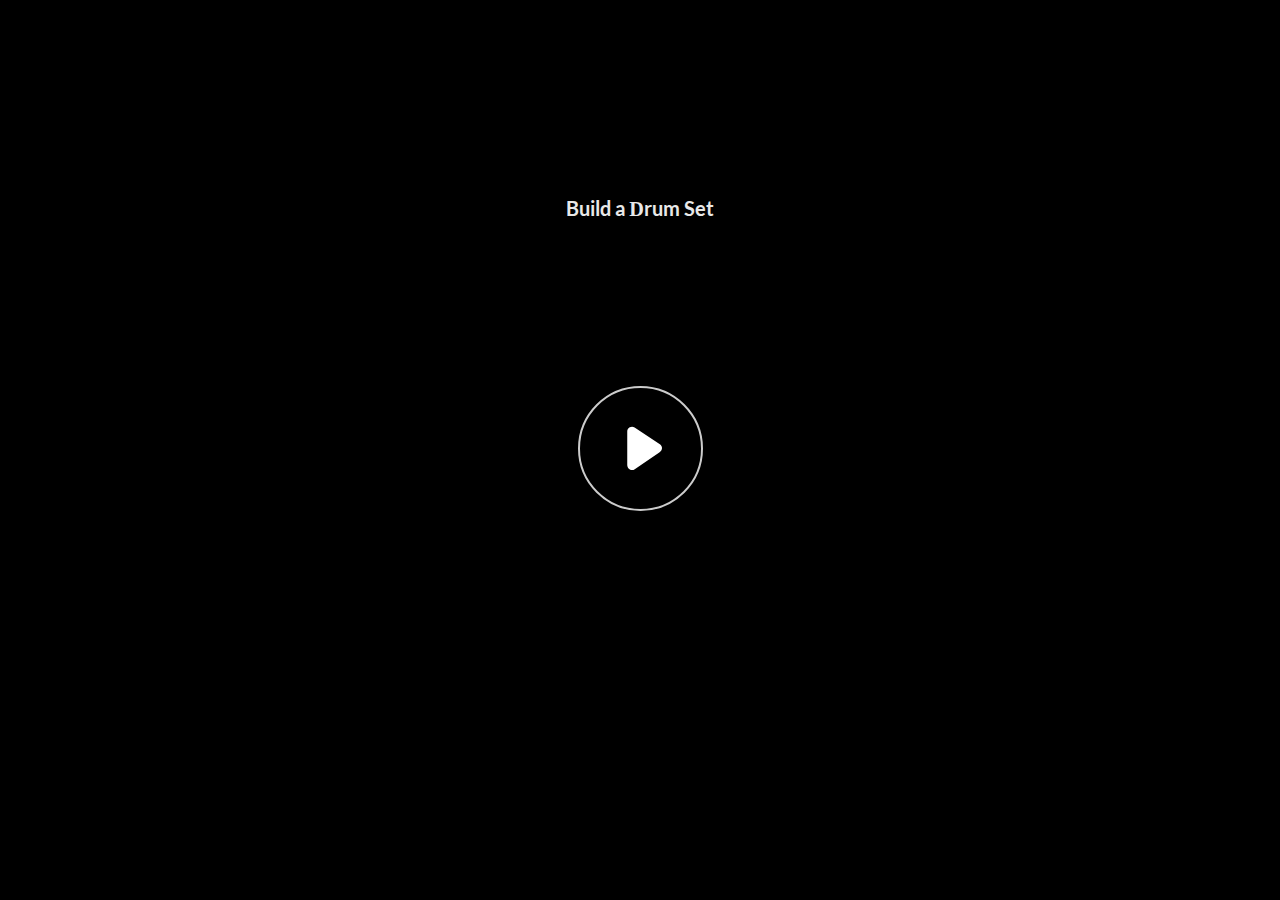
<file: index.html>
﻿<!doctype html>
<html lang="en-US">
<head>
  <meta charset="utf-8">
  <!-- Created using Storyline 360 - http://www.articulate.com  -->
  <!-- version: 3.87.32265.0 -->
  <title>Build a Drum Set</title>
  <meta http-equiv="x-ua-compatible" content="IE=edge"/>
  <meta name="viewport" content="width=device-width,initial-scale=1,user-scalable=no,shrink-to-fit=no,minimal-ui"/>
  <meta name="apple-mobile-web-app-capable" content="yes"/>
  <style>
    html, body { height: 100%; padding: 0; margin: 0 }
    #app { height: 100%; width: 100%; }
  </style>

  <script>
    window.DS = {};
    window.globals = {
      DATA_PATH_BASE: '',
      HAS_FRAME: true,
      HAS_SLIDE: true,

      lmsPresent: false,
      tinCanPresent: false,
      cmi5Present: false,
      aoSupport: false,
      scale: 'noscale',
      captureRc: false,
      browserSize: 'optimal',
      bgColor: '#282828',
      features: 'DropInBase,DropInInteractions,DropInMisc,DropInVectors,DropInVideo,LayerPresentAsDialog,MultipleQuizTracking,UpdatedThemeEditor',
      themeName: 'unified',
      preloaderColor: '#FFFFFF',
      suppressAnalytics: true,
      productChannel: 'stable',
      publishSource: 'storyline',
      aid: 'aid|6db443b6-5acf-4186-876c-8d07f73d11d3',
      cid: '320b5cc0-6612-433e-9361-29ace22f83eb',
      playerVersion: '3.87.32265.0',
      publishTimestamp: '2024-08-27T17:41:10.1522952Z',
      maxIosVideoElements: 10,
      connectionSettings: { message: 'You%20are%20offline.%20Trying%20to%20reconnect...', useDarkTheme: false, mode: 'disabled' },
      hasFeature: function(feature) {
        return this.features.split(',').includes(feature);
      },
      
      parseParams: function(qs) {
        if (window.globals.parsedParams != null) {
          return window.globals.parsedParams;
        }
        qs = (qs || window.location.search.substr(1)).split('+').join(' ');
        var params = {},
            tokens,
            re = /[?&]?([^=]+)=([^&]*)/g;

        while (tokens = re.exec(qs)) {
          params[decodeURIComponent(tokens[1]).trim()] =
            decodeURIComponent(tokens[2]).trim();
        }
        window.globals.parsedParams = params;
        return params;
      }

    };
  </script>
  <script>
    var isIe11 = ('ActiveXObject' in window || window.MSBlobBuilder != null)
      && window.msCrypto != null && !window.ActiveXObject;
    if (isIe11) {
      window.globals.unsupportedBrowser = true;
      document.write(atob('[base64]'));
    }
  </script>

  <script>
    if (window.globals.hasFeature('MultiLanguageSupport')) {
      
      
    }
  </script>

  
  <script>window.THREE = { };</script>
  
</head>
<body style="background: #282828" class="cs-HTML theme-unified">
  <!-- 360 -->
  <script>!function(){var e,i=/iPhone/i,o=/iPod/i,n=/iPad/i,t=/\biOS-universal(?:.+)Mac\b/i,r=/\bAndroid(?:.+)Mobile\b/i,a=/Android/i,d=/(?:SD4930UR|\bSilk(?:.+)Mobile\b)/i,p=/Silk/i,l=/Windows Phone/i,u=/\bWindows(?:.+)ARM\b/i,b=/BlackBerry/i,s=/BB10/i,c=/Opera Mini/i,f=/\b(CriOS|Chrome)(?:.+)Mobile/i,h=/Mobile(?:.+)Firefox\b/i,v=function(e){return void 0!==e&&"MacIntel"===e.platform&&"number"==typeof e.maxTouchPoints&&e.maxTouchPoints>1&&"undefined"==typeof MSStream};e=function(e){var m={userAgent:"",platform:"",maxTouchPoints:0};e||"undefined"==typeof navigator?"string"==typeof e?m.userAgent=e:e&&e.userAgent&&(m={userAgent:e.userAgent,platform:e.platform,maxTouchPoints:e.maxTouchPoints||0}):m={userAgent:navigator.userAgent,platform:navigator.platform,maxTouchPoints:navigator.maxTouchPoints||0};var g=m.userAgent,y=g.split("[FBAN");void 0!==y[1]&&(g=y[0]),void 0!==(y=g.split("Twitter"))[1]&&(g=y[0]);var A=function(e){return function(i){return i.test(e)}}(g),w={apple:{phone:A(i)&&!A(l),ipod:A(o),tablet:!A(i)&&(A(n)||v(m))&&!A(l),universal:A(t),device:(A(i)||A(o)||A(n)||A(t)||v(m))&&!A(l)},amazon:{phone:A(d),tablet:!A(d)&&A(p),device:A(d)||A(p)},android:{phone:!A(l)&&A(d)||!A(l)&&A(r),tablet:!A(l)&&!A(d)&&!A(r)&&(A(p)||A(a)),device:!A(l)&&(A(d)||A(p)||A(r)||A(a))||A(/\bokhttp\b/i)},windows:{phone:A(l),tablet:A(u),device:A(l)||A(u)},other:{blackberry:A(b),blackberry10:A(s),opera:A(c),firefox:A(h),chrome:A(f),device:A(b)||A(s)||A(c)||A(h)||A(f)},any:!1,phone:!1,tablet:!1};return w.any=w.apple.device||w.android.device||w.windows.device||w.other.device,w.phone=w.apple.phone||w.android.phone||w.windows.phone,w.tablet=w.apple.tablet||w.android.tablet||w.windows.tablet,w}(),"object"==typeof exports&&"undefined"!=typeof module?module.exports=e:"function"==typeof define&&define.amd?define((function(){return e})):this.isMobile=e}();
    window.isMobile.apple.tablet = window.isMobile.apple.tablet ||
      (navigator.platform === 'MacIntel' && navigator.maxTouchPoints > 1);
    window.isMobile.apple.device = window.isMobile.apple.device || window.isMobile.apple.tablet;
    window.isMobile.tablet = window.isMobile.tablet || window.isMobile.apple.tablet;
    window.isMobile.any = window.isMobile.any || window.isMobile.apple.tablet;
  </script>

  <div id="focus-sink" tabindex="-1"></div>

  <div id="preso"></div>
  <script>
    (function() {

      var classTypes = [ 'desktop', 'mobile', 'phone', 'tablet' ];

      var addDeviceClasses = function(prefix, testObj) {
        var curr, i;
        for (i = 0; i < classTypes.length; i++) {
          curr = classTypes[i];
          if (testObj[curr]) {
            document.body.classList.add(prefix + curr);
          }
        }
      };

      var params = window.globals.parseParams(),
          isDevicePreview = params.devicepreview === '1',
          isPhoneOverride = params.deviceType === 'phone' || (isDevicePreview && params.phone == '1'),
          isTabletOverride = (params.deviceType === 'tablet' || isDevicePreview) && !isPhoneOverride,
          isMobileOverride = isPhoneOverride || isTabletOverride;

      var deviceView = {
        desktop: !window.isMobile.any && !isMobileOverride,
        mobile: window.isMobile.any || isMobileOverride,
        phone: isPhoneOverride || (window.isMobile.phone && !isTabletOverride),
        tablet: isTabletOverride || window.isMobile.tablet
      };

      window.globals.deviceView = deviceView;
      window.isMobile.desktop = !window.isMobile.any;
      window.isMobile.mobile = window.isMobile.any;

      addDeviceClasses('view-', deviceView);

    })();
  </script>
  
  <script src='story_content/triggers.js' type=text/javascript></script>
<script src='story_content/user.js' type=text/javascript></script>
  <div class="slide-loader"></div>

  <script>
    var doc = document, loader = doc.body.querySelector('.slide-loader'); [ 1, 2, 3 ].forEach(function(n) { var d = doc.createElement('div'); d.style.backgroundColor = window.globals.preloaderColor; d.classList.add('mobile-loader-dot'); d.classList.add('dot' + n); loader.appendChild(d); });
  </script>

  <div class="mobile-load-title-overlay" style="display: none">
    <div class="mobile-load-title">Build a Drum Set</div>
  </div>

  <div class="mobile-chrome-warning"></div>

  
<style>
  .warn-connection-dialog {
    display: none;
    background: transparent;
    pointer-events: all;
    position: fixed;
    left: 0;
    top: 0;
    width: 100%;
    height: 100%;
    z-index: 999;
  }

  .warn-connection-content {
    pointer-events: all;
    border-radius: 4px;
    background: white;
    border: 1px solid #E7E7E7;
    color: #333333;
    box-shadow: 0 2px 4px rgba(0, 0, 0, 0.25);
    transition: all 150ms ease-out;
    position: absolute;
    white-space: nowrap;
  }

  .view-phone.is-landscape .warn-connection-content {
    left: 23px;
    bottom: 23px;
  }

  .view-tablet.is-landscape .warn-connection-content {
    left: 50%;
    top: 20px;
    transform: translateX(-50%);
  }

  .view-mobile.is-portrait .warn-connection-content {
    transform: translate(-50%, calc(-100% - 15px));
  }

  .warn-connection-content p {
    display: inline-block;
    margin: 0 8px 0 0;
    line-height: 33px;
    font-size: 11px;
  }

  .warn-connection-content svg {
    position: relative;
    vertical-align: middle;
    margin: 0 2px 2px 8px;
  }

  .view-desktop .warn-connection-content {
    left: 1.5em;
    bottom: 1.5em;
  }

  .view-desktop .warn-connection-content p {
    font-size: 1.1em;
  }

  .is-offline .warn-connection-dialog {
    display: block;
  }

  .is-offline .cs-panel * {
    pointer-events: none !important;
  }

  .is-offline .cs-panel {
    pointer-events: all !important;
  }

  .is-offline #nav-controls * {
    pointer-events: none !important;
  }

  .is-offline #nav-controls {
    pointer-events: all !important;
  }
</style>

<div class="warn-connection-dialog" role="alertdialog" aria-modal="true" tabindex="0" aria-labelledby="warn-connection-message">
  <div class="warn-connection-content">
    <svg width="17" height="15" viewBox="0 0 17 15" xmlns="http://www.w3.org/2000/svg">
      <path fill="#8F0000" stroke="white" d="M16.07,12.98 L15.88,12.23 L9.51,1.21 C8.97,0.26,7.6,0.26,7.06,1.21 L0.69,12.23 C0.15,13.16,0.81,14.36,1.91,14.36 H14.65 C15.47,14.36,16.05,13.7,16.07,12.98 Z"/>
      <path fill="white" stroke="white" d="M8.58,5.5 C8.35,5.28,8.5,5.35,8.21,5.32 C8.09,5.35,7.97,5.49,7.96,5.67 C7.97,5.79,7.98,5.92,7.98,6.04 L7.98,6.04 C7.99,6.17,8,6.31,8.01,6.43 L8.01,6.44 C8.03,6.92,8.06,7.41,8.09,7.9 L8.09,7.9 C8.12,8.39,8.14,8.88,8.17,9.37 C8.17,9.39,8.18,9.42,8.2,9.44 C8.23,9.46,8.25,9.47,8.28,9.47 C8.31,9.47,8.34,9.46,8.35,9.44 C8.37,9.43,8.38,9.4,8.39,9.35 L8.39,9.34 C8.39,9.24,8.4,9.15,8.4,9.05 L8.4,9.05 C8.41,8.96,8.41,8.86,8.42,8.75 C8.43,8.44,8.45,8.12,8.47,7.81 L8.47,7.81 C8.49,7.49,8.51,7.18,8.53,6.87 C8.55,6.46,8.56,6.05,8.59,5.64 L8.6,5.62 C8.6,5.57,8.59,5.53,8.58,5.5 L8.21,5.32 Z"/>
      <circle fill="white" stroke="white" cx="8.3" cy="11.35" r="0.3"/>
    </svg>
    <p id="warn-connection-message">You are offline. Trying to reconnect...</p>
  </div>
</div>

<script>
  (function() {
    window.DS.connection = {
      warningShown: false,
      assets: {},
      loadingAssetGroup: false,
      retryDelay: 500
    };

    var connectionSettings = window.globals.connectionSettings || {};

    var useConnectionMessages = window.AbortController != null &&
      window.location.protocol != 'file:' &&
      connectionSettings.mode === 'normal';

    window.DS.connection.useConnectionMessages = useConnectionMessages;

    var assetCount = 0;
    var checkLoadedId;


    if (useConnectionMessages && connectionSettings != null) {
      var contentEl = document.querySelector('.warn-connection-content');
      var messageEl = contentEl.querySelector('p');

      if (connectionSettings.useDarkTheme) {
        contentEl.style.borderColor = '#BABBBA';
        contentEl.style.backgroundColor = '#282828';
        contentEl.style.color = '#FFFFFF';
      }

      if (connectionSettings.message != null) {
        messageEl.textContent = window.decodeURIComponent(connectionSettings.message);
      }
    }

    function checkAssetsReady() {
      for (var i in DS.connection.assets) {
        if (!DS.connection.assets[i].success) {
          return false;
        }
      }
      return true;
    }

    function stopAssetGroup() {
      if (!useConnectionMessages) { return; }

      assetCount = 0;

      DS.connection.oldAssetGroup = DS.connection.assets;
      DS.connection.assets = {};
      DS.connection.loadingAssetGroup = false;
      clearInterval(checkLoadedId);
    }

    function startAssetGroup() {
      if (!useConnectionMessages) { return; }
      var ticks = 0;
      clearInterval(checkLoadedId);
      checkLoadedId = setInterval(function() {
        var loaded = 0;
        if (assetCount === 0 && loaded === 0) {
          clearInterval(checkLoadedId);
          return;
        }

        for (var i in DS.connection.assets) {
          if (DS.connection.assets[i].success) {
            loaded++;
          }
        }

        if (assetCount === loaded && checkAssetsReady()) {
          for (var i in DS.connection.assets) {
            if (DS.connection.assets[i].action) {
              DS.connection.assets[i].action();
            }
          }
          hideWarning();
          stopAssetGroup();
        }
      }, 100)
    }

    function requiredAsset(url, action, retry, type) {
      if (!useConnectionMessages) { return; }
      if (DS.connection.assets[url]) { return; }

      DS.connection.assets[url] = {
        success: false, action: action, retry: retry, type: type
      };
      assetCount = Object.keys(DS.connection.assets).length;
      if (!DS.connection.loadingAssetGroup) {
        startAssetGroup();
      }
      DS.connection.loadingAssetGroup = true;
    }

    function assetLoaded(url) {
      if (!useConnectionMessages) { return; }
      if (DS.connection.assets[url]) {
        DS.connection.assets[url].success = true;
      }
    }

    function assetFailed(url) {
      if (!useConnectionMessages) { return; }
      if (!DS.connection.assets[url]) {
        if (/\.js$/.test(url) && url.indexOf('transcripts') === -1) {
          setTimeout(function() {
            if (DS.connection.lastSlideLoaded != null) {
              DS.connection.lastSlideLoaded();
            }
          }, DS.connection.retryDelay);
        }
        return;
      }
      if (!DS.connection.warningShown) { showWarning(); }
      if (DS.connection.assets[url].retry) {
        setTimeout(function() {
          if (!DS.connection.assets[url].success) {
            DS.connection.assets[url].retry()
          }
        }, DS.connection.retryDelay);
      }
    }

    function hideWarning() {
      document.body.classList.remove('is-offline');
      DS.connection.warningShown = false;
      enableKeys();
    }
    DS.connection.hideWarning = hideWarning

    function showWarning(btn) {
      document.body.classList.add('is-offline')
      DS.connection.warningShown = true;
      updateWarningPosition();
      disableKeys();
    }

    function updateWarningPosition() {
      if (!DS.connection.warningShown) {
        return;
      }

      var isPortrait = document.body.classList.contains('is-portrait');
      var isMobile = document.body.classList.contains('view-mobile');
      var warningEl = document.querySelector('.warn-connection-content');

      if (isPortrait && isMobile) {
        var slide = document.querySelector('.primary-slide');
        var slideRect = slide != null
          ? slide.getBoundingClientRect()
          : { top: window.innerHeight, left: 0, width: window.innerWidth };

        warningEl.style.top = `${slideRect.top}px`
        warningEl.style.left = `${slideRect.left + slideRect.width / 2}px`
      } else {
        warningEl.style.top = null;
        warningEl.style.left = null;
      }

      window.requestAnimationFrame(updateWarningPosition);
    }

    function onDisableKeyDown(e) {
      e.preventDefault();
      e.stopImmediatePropagation();
    }

    function onDisableKeyUp(e) {
      e.preventDefault();
      e.stopImmediatePropagation();
    }

    var accStyle = document.createElement('style');
    var warnDialogEl = document.querySelector('.warn-connection-dialog');

    function disableKeys() {
      if (DS.views && DS.views.nsStack && DS.views.nsStack.length === 1) {
        DS.views.nsStack[0].tabReachable = false
        DS.views.nsStack[0].updateTabIndex(true, true);
      }

      accStyle.innerHTML = '.acc-shadow-dom { display: none; }';
      document.body.appendChild(accStyle);

      warnDialogEl.parentNode.append(warnDialogEl);
      warnDialogEl.focus();
    }

    function enableKeys() {
      accStyle.remove();
      if (DS.views && DS.views.nsStack && DS.views.nsStack.length === 1 && DS.views.nsStack[0].name === '_frame') {
        DS.views.nsStack[0].tabReachable = true;
        DS.views.nsStack[0].updateTabIndex();
      }
    }

    // these will all be noops if the feature flag isn't set in
    // the data and `window.globals.features`
    DS.connection.requiredAsset = requiredAsset;
    DS.connection.assetLoaded = assetLoaded;
    DS.connection.assetFailed = assetFailed;
    DS.connection.stopAssetGroup = stopAssetGroup;
    DS.connection.startAssetGroup = startAssetGroup;
  })();
</script>


  <script>
    
    if (window.autoSpider && window.vInterfaceObject) {
      document.querySelector('.mobile-load-title-overlay').style.display = 'none';
    }
  </script>

  

  <link rel="stylesheet" href="html5/data/css/output.min.css" data-noprefix/>
</body>
<script src="html5/lib/scripts/bootstrapper.min.js"></script>
</html>
</file>
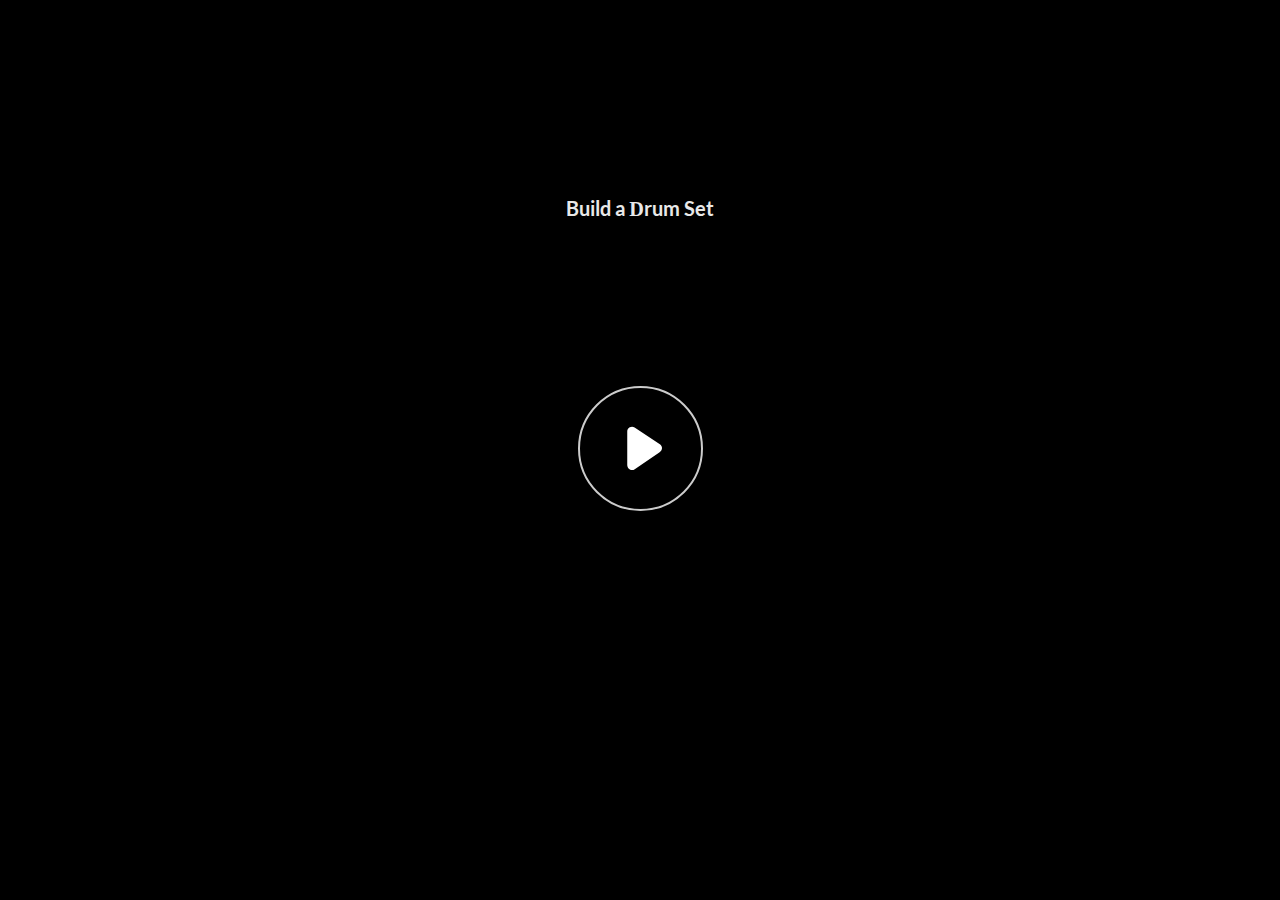
<file: story.html>
﻿<!doctype html>
<html lang="en-US">
<head>
  <meta charset="utf-8">
  <!-- Created using Storyline 360 - http://www.articulate.com  -->
  <!-- version: 3.87.32265.0 -->
  <title>Build a Drum Set</title>
  <meta http-equiv="x-ua-compatible" content="IE=edge"/>
  <meta name="viewport" content="width=device-width,initial-scale=1,user-scalable=no,shrink-to-fit=no,minimal-ui"/>
  <meta name="apple-mobile-web-app-capable" content="yes"/>
  <style>
    html, body { height: 100%; padding: 0; margin: 0 }
    #app { height: 100%; width: 100%; }
  </style>

  <script>
    window.DS = {};
    window.globals = {
      DATA_PATH_BASE: '',
      HAS_FRAME: true,
      HAS_SLIDE: true,

      lmsPresent: false,
      tinCanPresent: false,
      cmi5Present: false,
      aoSupport: false,
      scale: 'noscale',
      captureRc: false,
      browserSize: 'optimal',
      bgColor: '#282828',
      features: 'DropInBase,DropInInteractions,DropInMisc,DropInVectors,DropInVideo,LayerPresentAsDialog,MultipleQuizTracking,UpdatedThemeEditor',
      themeName: 'unified',
      preloaderColor: '#FFFFFF',
      suppressAnalytics: true,
      productChannel: 'stable',
      publishSource: 'storyline',
      aid: 'aid|6db443b6-5acf-4186-876c-8d07f73d11d3',
      cid: '320b5cc0-6612-433e-9361-29ace22f83eb',
      playerVersion: '3.87.32265.0',
      publishTimestamp: '2024-08-27T17:41:10.1522952Z',
      maxIosVideoElements: 10,
      connectionSettings: { message: 'You%20are%20offline.%20Trying%20to%20reconnect...', useDarkTheme: false, mode: 'disabled' },
      hasFeature: function(feature) {
        return this.features.split(',').includes(feature);
      },
      
      parseParams: function(qs) {
        if (window.globals.parsedParams != null) {
          return window.globals.parsedParams;
        }
        qs = (qs || window.location.search.substr(1)).split('+').join(' ');
        var params = {},
            tokens,
            re = /[?&]?([^=]+)=([^&]*)/g;

        while (tokens = re.exec(qs)) {
          params[decodeURIComponent(tokens[1]).trim()] =
            decodeURIComponent(tokens[2]).trim();
        }
        window.globals.parsedParams = params;
        return params;
      }

    };
  </script>
  <script>
    var isIe11 = ('ActiveXObject' in window || window.MSBlobBuilder != null)
      && window.msCrypto != null && !window.ActiveXObject;
    if (isIe11) {
      window.globals.unsupportedBrowser = true;
      document.write(atob('[base64]'));
    }
  </script>

  <script>
    if (window.globals.hasFeature('MultiLanguageSupport')) {
      
      
    }
  </script>

  
  <script>window.THREE = { };</script>
  
</head>
<body style="background: #282828" class="cs-HTML theme-unified">
  <!-- 360 -->
  <script>!function(){var e,i=/iPhone/i,o=/iPod/i,n=/iPad/i,t=/\biOS-universal(?:.+)Mac\b/i,r=/\bAndroid(?:.+)Mobile\b/i,a=/Android/i,d=/(?:SD4930UR|\bSilk(?:.+)Mobile\b)/i,p=/Silk/i,l=/Windows Phone/i,u=/\bWindows(?:.+)ARM\b/i,b=/BlackBerry/i,s=/BB10/i,c=/Opera Mini/i,f=/\b(CriOS|Chrome)(?:.+)Mobile/i,h=/Mobile(?:.+)Firefox\b/i,v=function(e){return void 0!==e&&"MacIntel"===e.platform&&"number"==typeof e.maxTouchPoints&&e.maxTouchPoints>1&&"undefined"==typeof MSStream};e=function(e){var m={userAgent:"",platform:"",maxTouchPoints:0};e||"undefined"==typeof navigator?"string"==typeof e?m.userAgent=e:e&&e.userAgent&&(m={userAgent:e.userAgent,platform:e.platform,maxTouchPoints:e.maxTouchPoints||0}):m={userAgent:navigator.userAgent,platform:navigator.platform,maxTouchPoints:navigator.maxTouchPoints||0};var g=m.userAgent,y=g.split("[FBAN");void 0!==y[1]&&(g=y[0]),void 0!==(y=g.split("Twitter"))[1]&&(g=y[0]);var A=function(e){return function(i){return i.test(e)}}(g),w={apple:{phone:A(i)&&!A(l),ipod:A(o),tablet:!A(i)&&(A(n)||v(m))&&!A(l),universal:A(t),device:(A(i)||A(o)||A(n)||A(t)||v(m))&&!A(l)},amazon:{phone:A(d),tablet:!A(d)&&A(p),device:A(d)||A(p)},android:{phone:!A(l)&&A(d)||!A(l)&&A(r),tablet:!A(l)&&!A(d)&&!A(r)&&(A(p)||A(a)),device:!A(l)&&(A(d)||A(p)||A(r)||A(a))||A(/\bokhttp\b/i)},windows:{phone:A(l),tablet:A(u),device:A(l)||A(u)},other:{blackberry:A(b),blackberry10:A(s),opera:A(c),firefox:A(h),chrome:A(f),device:A(b)||A(s)||A(c)||A(h)||A(f)},any:!1,phone:!1,tablet:!1};return w.any=w.apple.device||w.android.device||w.windows.device||w.other.device,w.phone=w.apple.phone||w.android.phone||w.windows.phone,w.tablet=w.apple.tablet||w.android.tablet||w.windows.tablet,w}(),"object"==typeof exports&&"undefined"!=typeof module?module.exports=e:"function"==typeof define&&define.amd?define((function(){return e})):this.isMobile=e}();
    window.isMobile.apple.tablet = window.isMobile.apple.tablet ||
      (navigator.platform === 'MacIntel' && navigator.maxTouchPoints > 1);
    window.isMobile.apple.device = window.isMobile.apple.device || window.isMobile.apple.tablet;
    window.isMobile.tablet = window.isMobile.tablet || window.isMobile.apple.tablet;
    window.isMobile.any = window.isMobile.any || window.isMobile.apple.tablet;
  </script>

  <div id="focus-sink" tabindex="-1"></div>

  <div id="preso"></div>
  <script>
    (function() {

      var classTypes = [ 'desktop', 'mobile', 'phone', 'tablet' ];

      var addDeviceClasses = function(prefix, testObj) {
        var curr, i;
        for (i = 0; i < classTypes.length; i++) {
          curr = classTypes[i];
          if (testObj[curr]) {
            document.body.classList.add(prefix + curr);
          }
        }
      };

      var params = window.globals.parseParams(),
          isDevicePreview = params.devicepreview === '1',
          isPhoneOverride = params.deviceType === 'phone' || (isDevicePreview && params.phone == '1'),
          isTabletOverride = (params.deviceType === 'tablet' || isDevicePreview) && !isPhoneOverride,
          isMobileOverride = isPhoneOverride || isTabletOverride;

      var deviceView = {
        desktop: !window.isMobile.any && !isMobileOverride,
        mobile: window.isMobile.any || isMobileOverride,
        phone: isPhoneOverride || (window.isMobile.phone && !isTabletOverride),
        tablet: isTabletOverride || window.isMobile.tablet
      };

      window.globals.deviceView = deviceView;
      window.isMobile.desktop = !window.isMobile.any;
      window.isMobile.mobile = window.isMobile.any;

      addDeviceClasses('view-', deviceView);

    })();
  </script>
  
  <script src='story_content/triggers.js' type=text/javascript></script>
<script src='story_content/user.js' type=text/javascript></script>
  <div class="slide-loader"></div>

  <script>
    var doc = document, loader = doc.body.querySelector('.slide-loader'); [ 1, 2, 3 ].forEach(function(n) { var d = doc.createElement('div'); d.style.backgroundColor = window.globals.preloaderColor; d.classList.add('mobile-loader-dot'); d.classList.add('dot' + n); loader.appendChild(d); });
  </script>

  <div class="mobile-load-title-overlay" style="display: none">
    <div class="mobile-load-title">Build a Drum Set</div>
  </div>

  <div class="mobile-chrome-warning"></div>

  
<style>
  .warn-connection-dialog {
    display: none;
    background: transparent;
    pointer-events: all;
    position: fixed;
    left: 0;
    top: 0;
    width: 100%;
    height: 100%;
    z-index: 999;
  }

  .warn-connection-content {
    pointer-events: all;
    border-radius: 4px;
    background: white;
    border: 1px solid #E7E7E7;
    color: #333333;
    box-shadow: 0 2px 4px rgba(0, 0, 0, 0.25);
    transition: all 150ms ease-out;
    position: absolute;
    white-space: nowrap;
  }

  .view-phone.is-landscape .warn-connection-content {
    left: 23px;
    bottom: 23px;
  }

  .view-tablet.is-landscape .warn-connection-content {
    left: 50%;
    top: 20px;
    transform: translateX(-50%);
  }

  .view-mobile.is-portrait .warn-connection-content {
    transform: translate(-50%, calc(-100% - 15px));
  }

  .warn-connection-content p {
    display: inline-block;
    margin: 0 8px 0 0;
    line-height: 33px;
    font-size: 11px;
  }

  .warn-connection-content svg {
    position: relative;
    vertical-align: middle;
    margin: 0 2px 2px 8px;
  }

  .view-desktop .warn-connection-content {
    left: 1.5em;
    bottom: 1.5em;
  }

  .view-desktop .warn-connection-content p {
    font-size: 1.1em;
  }

  .is-offline .warn-connection-dialog {
    display: block;
  }

  .is-offline .cs-panel * {
    pointer-events: none !important;
  }

  .is-offline .cs-panel {
    pointer-events: all !important;
  }

  .is-offline #nav-controls * {
    pointer-events: none !important;
  }

  .is-offline #nav-controls {
    pointer-events: all !important;
  }
</style>

<div class="warn-connection-dialog" role="alertdialog" aria-modal="true" tabindex="0" aria-labelledby="warn-connection-message">
  <div class="warn-connection-content">
    <svg width="17" height="15" viewBox="0 0 17 15" xmlns="http://www.w3.org/2000/svg">
      <path fill="#8F0000" stroke="white" d="M16.07,12.98 L15.88,12.23 L9.51,1.21 C8.97,0.26,7.6,0.26,7.06,1.21 L0.69,12.23 C0.15,13.16,0.81,14.36,1.91,14.36 H14.65 C15.47,14.36,16.05,13.7,16.07,12.98 Z"/>
      <path fill="white" stroke="white" d="M8.58,5.5 C8.35,5.28,8.5,5.35,8.21,5.32 C8.09,5.35,7.97,5.49,7.96,5.67 C7.97,5.79,7.98,5.92,7.98,6.04 L7.98,6.04 C7.99,6.17,8,6.31,8.01,6.43 L8.01,6.44 C8.03,6.92,8.06,7.41,8.09,7.9 L8.09,7.9 C8.12,8.39,8.14,8.88,8.17,9.37 C8.17,9.39,8.18,9.42,8.2,9.44 C8.23,9.46,8.25,9.47,8.28,9.47 C8.31,9.47,8.34,9.46,8.35,9.44 C8.37,9.43,8.38,9.4,8.39,9.35 L8.39,9.34 C8.39,9.24,8.4,9.15,8.4,9.05 L8.4,9.05 C8.41,8.96,8.41,8.86,8.42,8.75 C8.43,8.44,8.45,8.12,8.47,7.81 L8.47,7.81 C8.49,7.49,8.51,7.18,8.53,6.87 C8.55,6.46,8.56,6.05,8.59,5.64 L8.6,5.62 C8.6,5.57,8.59,5.53,8.58,5.5 L8.21,5.32 Z"/>
      <circle fill="white" stroke="white" cx="8.3" cy="11.35" r="0.3"/>
    </svg>
    <p id="warn-connection-message">You are offline. Trying to reconnect...</p>
  </div>
</div>

<script>
  (function() {
    window.DS.connection = {
      warningShown: false,
      assets: {},
      loadingAssetGroup: false,
      retryDelay: 500
    };

    var connectionSettings = window.globals.connectionSettings || {};

    var useConnectionMessages = window.AbortController != null &&
      window.location.protocol != 'file:' &&
      connectionSettings.mode === 'normal';

    window.DS.connection.useConnectionMessages = useConnectionMessages;

    var assetCount = 0;
    var checkLoadedId;


    if (useConnectionMessages && connectionSettings != null) {
      var contentEl = document.querySelector('.warn-connection-content');
      var messageEl = contentEl.querySelector('p');

      if (connectionSettings.useDarkTheme) {
        contentEl.style.borderColor = '#BABBBA';
        contentEl.style.backgroundColor = '#282828';
        contentEl.style.color = '#FFFFFF';
      }

      if (connectionSettings.message != null) {
        messageEl.textContent = window.decodeURIComponent(connectionSettings.message);
      }
    }

    function checkAssetsReady() {
      for (var i in DS.connection.assets) {
        if (!DS.connection.assets[i].success) {
          return false;
        }
      }
      return true;
    }

    function stopAssetGroup() {
      if (!useConnectionMessages) { return; }

      assetCount = 0;

      DS.connection.oldAssetGroup = DS.connection.assets;
      DS.connection.assets = {};
      DS.connection.loadingAssetGroup = false;
      clearInterval(checkLoadedId);
    }

    function startAssetGroup() {
      if (!useConnectionMessages) { return; }
      var ticks = 0;
      clearInterval(checkLoadedId);
      checkLoadedId = setInterval(function() {
        var loaded = 0;
        if (assetCount === 0 && loaded === 0) {
          clearInterval(checkLoadedId);
          return;
        }

        for (var i in DS.connection.assets) {
          if (DS.connection.assets[i].success) {
            loaded++;
          }
        }

        if (assetCount === loaded && checkAssetsReady()) {
          for (var i in DS.connection.assets) {
            if (DS.connection.assets[i].action) {
              DS.connection.assets[i].action();
            }
          }
          hideWarning();
          stopAssetGroup();
        }
      }, 100)
    }

    function requiredAsset(url, action, retry, type) {
      if (!useConnectionMessages) { return; }
      if (DS.connection.assets[url]) { return; }

      DS.connection.assets[url] = {
        success: false, action: action, retry: retry, type: type
      };
      assetCount = Object.keys(DS.connection.assets).length;
      if (!DS.connection.loadingAssetGroup) {
        startAssetGroup();
      }
      DS.connection.loadingAssetGroup = true;
    }

    function assetLoaded(url) {
      if (!useConnectionMessages) { return; }
      if (DS.connection.assets[url]) {
        DS.connection.assets[url].success = true;
      }
    }

    function assetFailed(url) {
      if (!useConnectionMessages) { return; }
      if (!DS.connection.assets[url]) {
        if (/\.js$/.test(url) && url.indexOf('transcripts') === -1) {
          setTimeout(function() {
            if (DS.connection.lastSlideLoaded != null) {
              DS.connection.lastSlideLoaded();
            }
          }, DS.connection.retryDelay);
        }
        return;
      }
      if (!DS.connection.warningShown) { showWarning(); }
      if (DS.connection.assets[url].retry) {
        setTimeout(function() {
          if (!DS.connection.assets[url].success) {
            DS.connection.assets[url].retry()
          }
        }, DS.connection.retryDelay);
      }
    }

    function hideWarning() {
      document.body.classList.remove('is-offline');
      DS.connection.warningShown = false;
      enableKeys();
    }
    DS.connection.hideWarning = hideWarning

    function showWarning(btn) {
      document.body.classList.add('is-offline')
      DS.connection.warningShown = true;
      updateWarningPosition();
      disableKeys();
    }

    function updateWarningPosition() {
      if (!DS.connection.warningShown) {
        return;
      }

      var isPortrait = document.body.classList.contains('is-portrait');
      var isMobile = document.body.classList.contains('view-mobile');
      var warningEl = document.querySelector('.warn-connection-content');

      if (isPortrait && isMobile) {
        var slide = document.querySelector('.primary-slide');
        var slideRect = slide != null
          ? slide.getBoundingClientRect()
          : { top: window.innerHeight, left: 0, width: window.innerWidth };

        warningEl.style.top = `${slideRect.top}px`
        warningEl.style.left = `${slideRect.left + slideRect.width / 2}px`
      } else {
        warningEl.style.top = null;
        warningEl.style.left = null;
      }

      window.requestAnimationFrame(updateWarningPosition);
    }

    function onDisableKeyDown(e) {
      e.preventDefault();
      e.stopImmediatePropagation();
    }

    function onDisableKeyUp(e) {
      e.preventDefault();
      e.stopImmediatePropagation();
    }

    var accStyle = document.createElement('style');
    var warnDialogEl = document.querySelector('.warn-connection-dialog');

    function disableKeys() {
      if (DS.views && DS.views.nsStack && DS.views.nsStack.length === 1) {
        DS.views.nsStack[0].tabReachable = false
        DS.views.nsStack[0].updateTabIndex(true, true);
      }

      accStyle.innerHTML = '.acc-shadow-dom { display: none; }';
      document.body.appendChild(accStyle);

      warnDialogEl.parentNode.append(warnDialogEl);
      warnDialogEl.focus();
    }

    function enableKeys() {
      accStyle.remove();
      if (DS.views && DS.views.nsStack && DS.views.nsStack.length === 1 && DS.views.nsStack[0].name === '_frame') {
        DS.views.nsStack[0].tabReachable = true;
        DS.views.nsStack[0].updateTabIndex();
      }
    }

    // these will all be noops if the feature flag isn't set in
    // the data and `window.globals.features`
    DS.connection.requiredAsset = requiredAsset;
    DS.connection.assetLoaded = assetLoaded;
    DS.connection.assetFailed = assetFailed;
    DS.connection.stopAssetGroup = stopAssetGroup;
    DS.connection.startAssetGroup = startAssetGroup;
  })();
</script>


  <script>
    
    if (window.autoSpider && window.vInterfaceObject) {
      document.querySelector('.mobile-load-title-overlay').style.display = 'none';
    }
  </script>

  

  <link rel="stylesheet" href="html5/data/css/output.min.css" data-noprefix/>
</body>
<script src="html5/lib/scripts/bootstrapper.min.js"></script>
</html>
</file>
<file: html5/data/css/output.min.css>
@font-face {
  font-family: 'LatoBold Charset1_ Bold8FB7880C';
  src: url('[data-uri]');
  font-style: normal;
  font-weight: normal;
}
@font-face {
  font-family: 'Lato Charset1_ 5pUPC0jp315CCA4B';
  src: url('[data-uri]');
  font-style: normal;
  font-weight: normal;
}
@font-face {
  font-family: 'Articulate Charset1_ 5W98E7A105';
  src: url('[data-uri]');
  font-style: normal;
  font-weight: normal;
}
@font-face {
  font-family: 'Open SansBold CharsBold4B4DF305';
  src: url('[data-uri]');
  font-style: normal;
  font-weight: normal;
}
@font-face {
  font-family: 'Open Sans Charset1_ 6oJ243C0700';
  src: url('[data-uri]');
  font-style: normal;
  font-weight: normal;
}
@font-face {
  font-family: 'Articulate Charset0_v8MBBDD1F1C';
  src: url('[data-uri]');
  font-style: normal;
  font-weight: normal;
}
@font-face {
  font-family: 'Open Sans Charset0_v9TY33EDE6F2';
  src: url('[data-uri]');
  font-style: normal;
  font-weight: normal;
}
@font-face {
  font-family: 'Open SansBold CharsBoldE47A47C6';
  src: url('[data-uri]');
  font-style: normal;
  font-weight: normal;
}
.cs-HTML {
  background: rgba(40, 40, 40, 1);
}
.cs-npnxnanbnsnfns00000000101 .cs-infopanel  {
  box-shadow: 0 1px 0 rgba(0, 0, 0, 0);
  background: rgba(255, 255, 255, 1);
}
.cs-npnxnanbnsnfns00000000101 .cs-infopanel .cs-link {
  color: rgba(186, 187, 186, 1);
}
.cs-npnxnanbnsnfns00000000101 .cs-infopanel .cs-link:hover {
  color: rgba(255, 255, 255, 1);
}
.cs-npnxnanbnsnfns00000000101 .cs-infopanel .cs-name {
  color: rgba(68, 68, 68, 1);
}
.cs-npnxnanbnsnfns00000000101 .cs-infopanel .cs-title {
  color: rgba(153, 153, 153, 1);
}
.cs-npnxnanbnsnfns00000000101 .cs-infopanelpopup  {
  box-shadow: 0 1px 0 rgba(0, 0, 0, 0);
  background: rgba(0, 0, 0, 0);
}
.cs-npnxnanbnsnfns00000000101 .cs-infopanelpopup .cs-link {
  color: rgba(255, 0, 0, 1);
}
.cs-npnxnanbnsnfns00000000101 .cs-infopanelpopup .cs-link:hover {
  color: rgba(255, 255, 255, 1);
}
.cs-npnxnanbnsnfns00000000101 .cs-infopanelpopup .cs-name {
  color: rgba(255, 255, 255, 1);
}
.cs-npnxnanbnsnfns00000000101 .cs-infopanelpopup .cs-bio {
  color: rgba(186, 187, 186, 1);
}
.cs-npnxnanbnsnfns00000000101 .cs-timer  {
  color: rgba(186, 187, 186, 1);
}
.cs-npnxnanbnsnfns00000000101 .cs-duration stop:first-child {
  stop-color: rgba(60, 60, 60, 1);
}
.cs-npnxnanbnsnfns00000000101 .cs-duration stop:last-child {
  stop-color: rgba(60, 60, 60, 1);
}
.cs-npnxnanbnsnfns00000000101 .cs-elapsed stop:first-child {
  stop-color: rgba(254, 227, 71, 1);
}
.cs-npnxnanbnsnfns00000000101 .cs-elapsed stop:last-child {
  stop-color: rgba(254, 227, 71, 1);
}
.cs-npnxnanbnsnfns00000000101 .cs-timer .cs-pie .cs-innerstroke {
  stroke: rgba(199, 199, 199, 1);
}
.cs-npnxnanbnsnfns00000000101 .cs-timer .cs-pie .cs-innerborder {
  stroke: rgba(255, 255, 255, 1);
}
.cs-npnxnanbnsnfns00000000101 .cs-window  {
  box-shadow: 0 8px 5px rgba(0, 0, 0, 0.2);
  border-color: rgba(49, 99, 0, 0);
  background: rgba(33, 33, 33, 1);
  color: rgba(248, 248, 248, 1);
}
.cs-npnxnanbnsnfns00000000101 .cs-window .cs-diva {
  border-color: rgba(78, 78, 78, 1);
}
.cs-npnxnanbnsnfns00000000101 .cs-window .cs-divb {
  border-color: rgba(78, 78, 78, 0);
}
.cs-npnxnanbnsnfns00000000101 .cs-editor .cs-editor-slide {
  color: rgba(226, 226, 226, 1);
}
.cs-npnxnanbnsnfns00000000101 .cs-editor .cs-editor-html {
  color: rgba(186, 187, 186, 1);
}
.cs-npnxnanbnsnfns00000000101 .cs-editor .cs-editor-button {
  text-shadow: 0 1px 0 rgba(0, 0, 0, 0);
  color: rgba(255, 255, 255, 1);
  border-color: rgba(211, 211, 211, 1);
  background: rgba(34, 34, 34, 1);
}
.cs-npnxnanbnsnfns00000000101 .cs-editor .cs-editor-button:hover {
  background: rgba(68, 68, 68, 1);
}
.cs-npnxnanbnsnfns00000000101 .cs-editor .cs-editor-button:active {
  background: rgba(68, 68, 68, 1);
}
.cs-npnxnanbnsnfns00000000101 .cs-listitem  {
  color: rgba(186, 187, 186, 1);
  border-color: none;
  border: 1px solid transparent;
}
.cs-npnxnanbnsnfns00000000101 .cs-listitem:hover {
  background: rgba(255, 255, 255, 0.06);
  border-color: rgba(108, 108, 108, 1) !important;
  border-width: 1px;
  border-radius: 2px;
  border-style: solid;
  box-sizing: border-box;
}
.cs-npnxnanbnsnfns00000000101 .cs-listitem.hover {
  background: rgba(255, 255, 255, 0.06);
  border-color: rgba(108, 108, 108, 1) !important;
  border-width: 1px;
  border-radius: 2px;
  border-style: solid;
  box-sizing: border-box;
}
.cs-npnxnanbnsnfns00000000101 .cs-glossary  {
  color: rgba(186, 187, 186, 1);
}
.cs-npnxnanbnsnfns00000000101 .cs-glossary .cs-scrolling-panel {
  background: rgba(0, 0, 0, 0);
}
.cs-npnxnanbnsnfns00000000101 .cs-glossary .cs-term.cs-selected .cs-choice-list-trigger {
  color: rgba(255, 255, 255, 1);
  background: rgba(255, 255, 255, 1);
}
.cs-npnxnanbnsnfns00000000101 .cs-glossary .cs-term.cs-selected .cs-choice-list-trigger:focus {
  color: rgba(255, 255, 255, 1);
  background: rgba(255, 255, 255, 1);
}
.cs-npnxnanbnsnfns00000000101 .cs-glossary .cs-term:hover .cs-choice-list-trigger {
  background: rgba(186, 187, 186, 1);
}
.cs-npnxnanbnsnfns00000000101 .cs-glossary .cs-term.hover .cs-choice-list-trigger {
  background: rgba(186, 187, 186, 1);
}
.cs-npnxnanbnsnfns00000000101 .cs-glossary .cs-term .cs-choice-list-trigger:focus {
  background: rgba(186, 187, 186, 1);
}
.cs-npnxnanbnsnfns00000000101 .cs-glossary .cs-diva {
  border-color: rgba(0, 0, 0, 0);
}
.cs-npnxnanbnsnfns00000000101 .cs-glossary .cs-divb {
  border-color: rgba(0, 0, 0, 0);
}
.cs-npnxnanbnsnfns00000000101 .cs-glossary .cs-divc {
  border-color: rgba(0, 0, 0, 0);
}
.cs-npnxnanbnsnfns00000000101 .cs-glossary .cs-heading {
  color: rgba(248, 248, 248, 1);
  font-weight: 700;
}
.note-content p span {
  color: rgba(186, 187, 186, 1);
  line-height: 1.4em;
  font-size: 103.769%;
}
.cs-npnxnanbnsnfns00000000101 .cs-resource .cs-separator {
  border-color: rgba(0, 0, 0, 0);
}
.cs-npnxnanbnsnfns00000000101 .cs-outline  {
  color: rgba(45, 45, 45, 1);
}
.cs-npnxnanbnsnfns00000000101 .cs-outline .cs-diva {
  border-color: rgba(0, 0, 0, 0);
}
.cs-npnxnanbnsnfns00000000101 .cs-outline .cs-divb {
  border-color: rgba(0, 0, 0, 0);
}
.cs-npnxnanbnsnfns00000000101 .cs-outline .cs-divc {
  border-color: rgba(0, 0, 0, 0);
}
.cs-npnxnanbnsnfns00000000101 .cs-outline .cs-search-filter:hover {
  color: rgba(0, 0, 0, 0);
}
.cs-npnxnanbnsnfns00000000101 .cs-outline .cs-search-filter.hover {
  color: rgba(0, 0, 0, 0);
}
.cs-npnxnanbnsnfns00000000101 .cs-transcript  {
  color: rgba(255, 255, 255, 1);
}
.cs-npnxnanbnsnfns00000000101 .cs-transcript .cs-div {
  border-color: rgba(0, 0, 0, 0);
}
.cs-npnxnanbnsnfns00000000101 .cs-tabs:not(.topmenu-item) {
  color: rgba(248, 248, 248, 1);
}
.cs-npnxnanbnsnfns00000000101 .cs-tabs .cs-inner-button:not(.topmenu-item) {
  text-shadow: 0 1px 0 rgba(0, 0, 0, 0);
}
.cs-npnxnanbnsnfns00000000101 .cs-tabs:hover:not(.topmenu-item) {
  color: rgba(248, 248, 248, 1);
}
.cs-npnxnanbnsnfns00000000101 .cs-tabs.cs-selected {
  background: rgba(0, 0, 0, 0);
  color: rgba(248, 248, 248, 1);
}
.cs-npnxnanbnsnfns00000000101 .cs-seekcontrol  {
  background: rgba(0, 0, 0, 0);
  border-color: rgba(0, 0, 0, 0);
}
.cs-npnxnanbnsnfns00000000101 .cs-seekcontrol .cs-button:hover .cs-icon {
  fill: rgba(255, 255, 255, 1);
}
.cs-npnxnanbnsnfns00000000101 .cs-seekcontrol .cs-button.hover .cs-icon {
  fill: rgba(255, 255, 255, 1);
}
.cs-npnxnanbnsnfns00000000101 .cs-seekcontrol .cs-button .cs-icon-shadow {
  fill: rgba(0, 0, 0, 0);
}
.cs-npnxnanbnsnfns00000000101 .cs-seekcontrol .cs-button .cs-icon {
  fill: rgba(180, 180, 180, 1);
}
.cs-npnxnanbnsnfns00000000101 .cs-seekcontrol .cs-seek .cs-fill {
  background: rgba(255, 255, 255, 0.6);
}
.cs-npnxnanbnsnfns00000000101 .cs-seekcontrol .cs-seek {
  background: rgba(108, 108, 108, 1);
  border-color: rgba(0, 0, 0, 0);
}
.cs-npnxnanbnsnfns00000000101 .cs-searchinput .cs-input {
  color: rgba(186, 187, 186, 1);
  border-color: rgba(0, 0, 0, 0);
  background: rgba(255, 255, 255, 0.06);
}
.cs-npnxnanbnsnfns00000000101 .cs-searchinput .cs-input:focus {
  color: rgba(248, 248, 248, 1);
  background: rgba(41, 41, 41, 1);
}
.cs-npnxnanbnsnfns00000000101 .cs-searchinput .cs-input:hover {
  box-shadow: inset 0 0 1px 0 rgba(69, 126, 19, 0);
}
.cs-npnxnanbnsnfns00000000101 .cs-searchinput .cs-input.hover {
  box-shadow: inset 0 0 1px 0 rgba(69, 126, 19, 0);
}
.cs-npnxnanbnsnfns00000000101 .cs-searchinput .cs-button .cs-icon {
  fill: rgba(186, 187, 186, 1);
}
.cs-npnxnanbnsnfns00000000101 .cs-searchinput .cs-button:hover {
  fill: rgba(63, 133, 0, 1);
}
.cs-npnxnanbnsnfns00000000101 .cs-searchinput .cs-button.hover {
  fill: rgba(63, 133, 0, 1);
}
.cs-npnxnanbnsnfns00000000101 .cs-menu  {
  box-shadow: 0 1px 0 rgba(0, 0, 0, 0);
  background: rgba(33, 33, 33, 1);
}
.cs-npnxnanbnsnfns00000000101 .cs-topmenu-item.active .cs-tab {
  background: rgba(33, 33, 33, 1);
}
.cs-npnxnanbnsnfns00000000101 .cs-logo  {
  box-shadow: 0 1px 0 rgba(37, 75, 0, 1);
  background: rgba(255, 255, 255, 0);
}
.cs-npnxnanbnsnfns00000000101 .cs-checkbox  {
  color: rgba(255, 255, 255, 1);
}
.cs-npnxnanbnsnfns00000000101 .cs-checkbox:hover {
  border-color: rgba(175, 221, 130, 1);
}
.cs-npnxnanbnsnfns00000000101 .cs-checkbox.hover {
  border-color: rgba(175, 221, 130, 1);
}
.cs-npnxnanbnsnfns00000000101 .cs-checkbox .cs-box {
  color: rgba(255, 255, 255, 1);
  border-color: rgba(42, 83, 0, 1);
}
.cs-npnxnanbnsnfns00000000101 .cs-checkbox .cs-box:checked::after {
  color: rgba(43, 196, 0, 1);
}
.cs-npnxnanbnsnfns00000000101 .cs-button  {
  text-shadow: 0 1px 0 rgba(0, 0, 0, 0);
  color: rgba(186, 187, 186, 1);
  border-color: rgba(0, 0, 0, 0);
  background: rgba(0, 0, 0, 0);
  box-shadow: 0 1px 0 rgba(0, 0, 0, 0);
}
.cs-npnxnanbnsnfns00000000101 .cs-button .cs-icon {
  fill: rgba(186, 187, 186, 1);
}
.cs-npnxnanbnsnfns00000000101 .cs-button .cs-icon-shadow {
  fill: rgba(0, 0, 0, 0);
}
.cs-npnxnanbnsnfns00000000101 .cs-button:hover {
  background: rgba(248, 248, 248, 1);
}
.cs-npnxnanbnsnfns00000000101 .cs-button.hover {
  background: rgba(248, 248, 248, 1);
}
.cs-npnxnanbnsnfns00000000101 .cs-button:active {
  background: rgba(0, 0, 0, 0);
}
.cs-npnxnanbnsnfns00000000101 .cs-button.cs-disabled:hover {
  background: rgba(0, 0, 0, 0);
}
.cs-npnxnanbnsnfns00000000101 .cs-button.cs-disabled.hover {
  background: rgba(0, 0, 0, 0);
}
.cs-npnxnanbnsnfns00000000101 .cs-button.cs-disabled:active {
  background: rgba(0, 0, 0, 0);
}
.cs-npnxnanbnsnfns00000000101 .cs-button.cs-volume:hover {
  background: rgba(0, 0, 0, 0);
}
.cs-npnxnanbnsnfns00000000101 .cs-button.cs-volume.hover {
  background: rgba(0, 0, 0, 0);
}
.cs-npnxnanbnsnfns00000000101 .cs-button.cs-volume:active {
  background: rgba(0, 0, 0, 0);
}
.cs-npnxnanbnsnfns00000000101.cs-base  {
  color: rgba(186, 187, 186, 1);
  border-color: rgba(40, 40, 40, 1);
  background: rgba(40, 40, 40, 1);
}
.cs-npnxnanbnsnfns00000000101.cs-base .cs-separator .cs-diva {
  background: rgba(69, 69, 69, 1);
}
.cs-npnxnanbnsnfns00000000101.cs-base .cs-separator .cs-divb {
  background: rgba(0, 0, 0, 0);
}
.cs-npnxnanbnsnfns00000000101.cs-base .cs-topmenu-item.active .cs-tab {
  border-color: rgba(69, 69, 69, 1);
}
.cs-npnxnanbnsnfns00000000101.cs-base .cs-topmenu-item.active .cs-panel {
  border-color: rgba(69, 69, 69, 1);
}
.cs-npnxnanbnsnfns00000000101.cs-base .cs-left {
  background: rgba(33, 33, 33, 1);
}
.cs-npnxnanbnsnfns00000000101.cs-base .cs-area-primary .cs-slide-container {
  background: rgba(40, 40, 40, 1);
}
.cs-npnxnanbnsnfns00000000101.cs-base.cs-custom-theme .cs-brandhighlight-bg {
  background: rgba(79, 189, 244, 1) !important;
}
.cs-npnxnanbnsnfns00000000101.cs-base.cs-custom-theme .cs-brandhighlight-secondary-bg {
  background: rgba(255, 255, 255, 1) !important;
}
.cs-npnxnanbnsnfns00000000101.cs-base.cs-custom-theme .cs-brandhighlight-border {
  border-color: rgba(79, 189, 244, 1) !important;
}
.cs-npnxnanbnsnfns00000000101.cs-base.cs-custom-theme .cs-brandhighlight-text {
  color: rgba(79, 189, 244, 1) !important;
}
.cs-npnxnanbnsnfns00000000101.cs-base.cs-custom-theme .cs-brandhighlight-fill {
  fill: rgba(79, 189, 244, 1) !important;
}
.cs-npnxnanbnsnfns00000000101.cs-base.cs-custom-theme .cs-listitem.cs-selected {
  background-color: rgba(255, 255, 255, 0.06) !important;
}
.cs-npnxnanbnsnfns00000000101 .cs-volume::-moz-range-thumb {
  border-color: rgba(43, 85, 0, 1);
  box-shadow: inset 0 0 1px 0 rgba(43, 85, 0, 1);
  background: rgba(255, 255, 255, 1);
}
.cs-npnxnanbnsnfns00000000101 .cs-volume::-ms-thumb {
  border-color: rgba(43, 85, 0, 1);
  box-shadow: inset 0 0 1px 0 rgba(43, 85, 0, 1);
  background: rgba(255, 255, 255, 1);
}
.cs-npnxnanbnsnfns00000000101 .cs-volume::-webkit-slider-thumb {
  border-color: rgba(43, 85, 0, 1);
  box-shadow: inset 0 0 1px 0 rgba(43, 85, 0, 1);
  background: rgba(255, 255, 255, 1);
}
.cs-npnxnanbnsnfns00000000101 .cs-volume::-moz-range-track {
  border-color: rgba(66, 140, 1, 1);
  background: rgba(108, 108, 108, 1);
}
.cs-npnxnanbnsnfns00000000101 .cs-volume::-ms-track {
  border-color: rgba(66, 140, 1, 1);
  background: rgba(108, 108, 108, 1);
}
.cs-npnxnanbnsnfns00000000101 .cs-volume::-webkit-slider-runnable-track {
  border-color: rgba(66, 140, 1, 1);
  background: rgba(108, 108, 108, 1);
}
body.show-focus .tab-focus-box {
  box-shadow: 0 0 0 1px rgba(255, 255, 0, 1), 0 0 0 3px rgba(0, 32, 96, 1), 0 0 5px 5px rgba(255, 255, 0, 1);
  border-color: transparent;
  outline: 2px transparent solid;
}
.skipnav {
  box-shadow: 0 0 0 1px rgba(255, 255, 0, 1), 0 0 0 3px rgba(0, 32, 96, 1), 0 0 5px 5px rgba(255, 255, 0, 1);
  border-color: transparent;
  outline: 2px transparent solid;
}
.cs-npnxnanbnsnfns00000000101 .cs-listitem:hover {
  color: none;
}
.cs-npnxnanbnsnfns00000000101 .cs-listitem.hover {
  color: none;
}
.cs-npnxnanbnsnfns00000000101 .cs-listitem.cs-viewed {
  color: #BABBBA;
}
.cs-npnxnanbnsnfns00000000101 .cs-listitem {
  color: #BABBBA;
}
.cs-npnxnanbnsnfns00000000101 .cs-listitem:hover .cs-icon-carrot * {
  fill: none;
}
.cs-npnxnanbnsnfns00000000101 .cs-listitem.hover .cs-icon-carrot * {
  fill: none;
}
.cs-npnxnanbnsnfns00000000101 .cs-listitem .cs-icon-carrot {
  color: none;
  top: calc(3px);
}
.cs-npnxnanbnsnfns00000000101 .cs-listitem .cs-icon-carrot .cs-shadow {
  color: #F8F8F8;
}
.cs-npnxnanbnsnfns00000000101 .item-collapsible .is-scene {
  color: #F8F8F8 !important;
  font-weight: 700;
}
.cs-npnxnanbnsnfns00000000101 .is-scene .cs-icon-carrot * {
  color: #F8F8F8 !important;
  font-weight: 700;
}
.cs-npnxnanbnsnfns00000000101 .is-scene:not(.outline-links-collapse) > a {
  color: #F8F8F8;
}
.cs-npnxnanbnsnfns00000000101 .is-scene:not(.outline-links-collapse) .cs-icon-carrot * {
  fill: none !important;
  color: #F8F8F8 !important;
}
.cs-npnxnanbnsnfns00000000101 .tabs, .cs-npnxnanbnsnfns00000000101 .cs-logo {
  border-bottom: 1px solid rgba(108, 108, 108, 1);
}
.cs-npnxnanbnsnfns00000000101 .area-secondary-wrapper:after {
  background-image: url('[data-uri]');
  background-size: 100%;
}
.cs-npnxnanbnsnfns00000000101 .panel-footer {
  background: #212121;
}
.cs-npnxnanbnsnfns00000000101 #outline-search {
  background: rgba(255, 255, 255, 0.06);
  border-color: rgba(108, 108, 108, 1);
  border-width: 1px;
  border-style: solid;
}
.cs-npnxnanbnsnfns00000000101 .topmenu-panel #outline-search {
  background: #545454;
}
.cs-npnxnanbnsnfns00000000101 .search-icon circle, .cs-npnxnanbnsnfns00000000101 .search-icon path {
  stroke: #BABBBA;
}
.cs-npnxnanbnsnfns00000000101 #outline-search input[type   =search] {
  color: #F8F8F8;
}
.cs-npnxnanbnsnfns00000000101 #outline-search ::-webkit-input-placeholder {
  color: #BABBBA !important;
}
.cs-npnxnanbnsnfns00000000101 #outline-search :-ms-input-placeholder {
  color: #BABBBA !important;
}
.cs-npnxnanbnsnfns00000000101 #outline-search ::-moz-placeholder {
  color: #BABBBA !important;
  opacity: 1;
}
.cs-npnxnanbnsnfns00000000101 .cs-topmenu-item.active, body:not(.is-touchable-tablet) .cs-npnxnanbnsnfns00000000101 .cs-topmenu-item:hover {
  color: #F8F8F8;
}
.cs-npnxnanbnsnfns00000000101 .cs-topmenu-item.button-tapped {
  color: #F8F8F8;
}
.cs-npnxnanbnsnfns00000000101 .cs-topmenu-item.active .cs-tab, .cs-npnxnanbnsnfns00000000101 .cs-topmenu-item .cs-tab {
  background: transparent !important;
  border: none !important;
}
.cs-npnxnanbnsnfns00000000101 .top-tabs-drop-icon div {
  background: #BABBBA;
}
.cs-npnxnanbnsnfns00000000101 .cs-panel.topmenu-panel .panel-content, .cs-npnxnanbnsnfns00000000101 .top-tabs-drop {
  background: #212121;
}
.cs-npnxnanbnsnfns00000000101 .cs-topmenu-item.active .cs-panel {
  background: #212121;
}
.cs-npnxnanbnsnfns00000000101 .cs-menu.topmenu-panel, .cs-npnxnanbnsnfns00000000101 .top-tabs-drop {
  border: 1px solid rgba(69, 69, 69, 1) !important;
  border-radius: 3px;
}
.cs-npnxnanbnsnfns00000000101 .resources .resources-list a:hover {
  background: rgba(255, 255, 255, 0.06);
}
body:not(.is-touchable-tablet) .cs-npnxnanbnsnfns00000000101 .resources .resources-list a:hover {
  background: rgba(255, 255, 255, 0.06);
}
.cs-npnxnanbnsnfns00000000101 .resources .resources-list a.hover {
  background: rgba(255, 255, 255, 0.06);
}
body:not(.is-touchable-tablet) .cs-npnxnanbnsnfns00000000101 .resources .resources-list a.hover {
  background: rgba(255, 255, 255, 0.06);
}
.cs-npnxnanbnsnfns00000000101 .resources .resources-list a.button-tapped {
  background: rgba(255, 255, 255, 0.06);
}
.cs-npnxnanbnsnfns00000000101 .cs-icon path, .cs-npnxnanbnsnfns00000000101 .cs-icon rect, .cs-npnxnanbnsnfns00000000101 .cs-icon polygon, .cs-npnxnanbnsnfns00000000101 .menu-icon-wrapper.menu-icon-wrapper-hover path {
  fill: #BABBBA;
}
.cs-npnxnanbnsnfns00000000101 .cs-icon .icon-stroke-only {
  fill: none !important;
  stroke: #BABBBA !important;
}
body:not(.is-touchable-tablet) .cs-npnxnanbnsnfns00000000101 .cs-button:hover .cs-icon path, body:not(.is-touchable-tablet) .cs-npnxnanbnsnfns00000000101 .cs-button:hover .cs-icon rect, body:not(.is-touchable-tablet) .cs-npnxnanbnsnfns00000000101 .cs-button:hover .cs-icon polygon {
  fill: #F8F8F8;
}
body:not(.is-touchable-tablet) .cs-npnxnanbnsnfns00000000101 .cs-tabs:hover .search-icon circle, body:not(.is-touchable-tablet) .cs-npnxnanbnsnfns00000000101 .cs-tabs:hover .search-icon path {
  stroke: #F8F8F8;
}
.cs-npnxnanbnsnfns00000000101 .cs-button.button-tapped .cs-icon path, .cs-npnxnanbnsnfns00000000101 .cs-button.button-tapped .cs-icon rect, .cs-npnxnanbnsnfns00000000101 .cs-button.button-tapped .cs-icon polygon {
  fill: #F8F8F8;
}
body:not(.is-touchable-tablet) .cs-npnxnanbnsnfns00000000101 .cs-button:hover .cs-icon .icon-stroke-only {
  fill: none !important;
  stroke: #F8F8F8 !important;
}
.cs-npnxnanbnsnfns00000000101 .cs-button:button-tapped .cs-icon .icon-stroke-only {
  fill: none !important;
  stroke: #F8F8F8 !important;
}
.cs-npnxnanbnsnfns00000000101 .menu-icon-wrapper.menu-icon-wrapper-hover svg path {
  fill: #F8F8F8;
}
.floating-sidebar:not(.sidebar-closed) .cs-npnxnanbnsnfns00000000101 #hamburger .menu-icon-wrapper svg path {
  fill: #BABBBA;
}
.floating-sidebar:not(.sidebar-closed) .cs-npnxnanbnsnfns00000000101 #hamburger .menu-icon-wrapper.menu-icon-wrapper-hover svg path {
  fill: #F8F8F8;
}
.cs-npnxnanbnsnfns00000000101 .volume .btn:before {
  background-image: url('[data-uri]');
}
.cs-npnxnanbnsnfns00000000101 .volume-track {
  background: #6C6C6C;
}
.cs-npnxnanbnsnfns00000000101 .volume-icon circle {
  stroke: #BABBBA;
}
.cs-npnxnanbnsnfns00000000101 .cs-settings > .settings-panel {
  background: #212121;
  border: 1px solid rgba(69, 69, 69, 1) !important;
  border-radius: 3px;
}
.cs-npnxnanbnsnfns00000000101 .cs-settings > .panel-down-arrow {
  fill: #212121;
}
.cs-npnxnanbnsnfns00000000101 .switch-toggle .border {
  stroke: #7C7C7C;
}
.cs-npnxnanbnsnfns00000000101 .switch-toggle .thumb-off .thumb {
  fill: #A2A2A2;
}
.cs-npnxnanbnsnfns00000000101 .switch-toggle .thumb-on .track {
  fill: rgba(79, 189, 244, 1);
}
.cs-npnxnanbnsnfns00000000101 .switch-toggle .thumb-off .track {
  fill: rgba(255, 255, 255, 0.1);
}
.cs-npnxnanbnsnfns00000000101 .switch-label {
  color: #BABBBA;
}
.cs-npnxnanbnsnfns00000000101 .cs-panel .scrollarea-btn:after {
  background: rgba(179, 180, 179, 0.75);
}
.scrollarea-scrollbar:hover .scrollarea-btn:after, .scrollarea-scrollbar.highlight-scrollbar .scrollarea-btn:after {
  background: rgba(179, 180, 179, 0.75);
}
.floating-sidebar .sidebar-overlay {
  background: rgba(0, 0, 0, 0.85);
}
.cs-npnxnanbnsnfns00000000101 .overlay-message {
  background: rgba(0, 0, 0, 0.85);
}
.cs-npnxnanbnsnfns00000000101 .top-ui-bg, .cs-npnxnanbnsnfns00000000101 .bottom-ui-bg, .cs-npnxnanbnsnfns00000000101 .right-ui-bg, .cs-npnxnanbnsnfns00000000101 .left-ui-bg {
  background: rgba(40, 40, 40, 0.8);
}
.cs-npnxnanbnsnfns00000000101 .circle-progress-bg {
  fill: #282828;
}
.cs-npnxnanbnsnfns00000000101 .circle-progress-well {
  fill: #6C6C6C;
}
.cs-npnxnanbnsnfns00000000101 .circle-progress-pie {
  stroke: #6C6C6C;
}
.cs-npnxnanbnsnfns00000000101 .lightbox .option-pane {
  background: rgba(40, 40, 40, 0.8);
}
.cs-npnxnanbnsnfns00000000101 .lightbox .option-pane:before {
  background: #282828;
}
.cs-npnxnanbnsnfns00000000101 .message-window {
  background: #212121;
  border: 1px solid rgba(255, 255, 255, 1) !important;
  border-radius: 3px;
}
.cs-npnxnanbnsnfns00000000101 .message-window-header p, .cs-npnxnanbnsnfns00000000101 .message-window-text {
  color: #F8F8F8;
}
.cs-npnxnanbnsnfns00000000101 .message-window-header p {
  border-bottom: 1px solid rgba(255, 255, 255, 1);
}
.cs-npnxnanbnsnfns00000000101 .message-window button.slide-object-button {
  border: 1px solid rgba(255, 255, 255, 1) !important;
}
.cs-npnxnanbnsnfns00000000101 .message-window button.slide-object-button:hover {
  background: rgba(255, 255, 255, 0.06) !important;
}
.message-window .slide-object-button tspan, .message-window .slide-object-button-text tspan {
  fill: #F8F8F8 !important;
}
body:not(.is-touchable-tablet) .cs-npnxnanbnsnfns00000000101 .cs-button:hover .text {
  color: #F8F8F8;
}
.cs-npnxnanbnsnfns00000000101 .cs-button.button-tapped .text {
  color: #F8F8F8;
}
.cs-npnxnanbnsnfns00000000101.cs-base {
  background: #282828;
}
.cs-npnxnanbnsnfns00000000101 .cs-menu {
  background: transparent;
}
.cs-npnxnanbnsnfns00000000101 .progress-bar .progress-bar-fill:after {
  background: #FFFFFF !important;
}
.cs-npnxnanbnsnfns00000000101 .volume-dot {
  background: #FFFFFF !important;
}
.fn-npnxnanbsnfns00000000101 {
  font-family: 'Lato22AB4CAF';
  -webkit-font-variant-ligatures: no-common-ligatures;
  font-variant-ligatures: no-common-ligatures;
}
.fn-pxabnsnfns00000000101 {
  font-family: 'Lato22AB4CAF';
  -webkit-font-variant-ligatures: no-common-ligatures;
  font-variant-ligatures: no-common-ligatures;
}
.fn-npxnabnsnfns00000000101 {
  font-family: 'Lato22AB4CAF';
  -webkit-font-variant-ligatures: no-common-ligatures;
  font-variant-ligatures: no-common-ligatures;
}
.fn-npnxnanbnsnfns00000000101 {
  font-family: 'Lato22AB4CAF';
  -webkit-font-variant-ligatures: no-common-ligatures;
  font-variant-ligatures: no-common-ligatures;
}
.fn-pxabnsnfns00000000100 {
  font-family: 'Lato22AB4CAF';
  -webkit-font-variant-ligatures: no-common-ligatures;
  font-variant-ligatures: no-common-ligatures;
}
@font-face {
  font-family: 'Lato22AB4CAF';
  src: url('[data-uri]');
  font-style: normal;
  font-weight: bold;
}
@font-face {
  font-family: 'Lato22AB4CAF';
  src: url('[data-uri]');
  font-style: normal;
  font-weight: normal;
}
.cs-InvalidPromptSlide .cs-5lw5LwIqvOC-InvalidPromptSlide-btn0 {
  color: rgba(255, 255, 255, 1);
  border-color: rgba(211, 211, 211, 1);
  background: rgba(34, 34, 34, 1);
  text-shadow: 0 1px 0 rgba(0, 0, 0, 0);
}
.cs-InvalidPromptSlide .cs-5lw5LwIqvOC-InvalidPromptSlide-btn0 .cs-html {
  color: rgba(186, 187, 186, 1);
}
.cs-InvalidPromptSlide .cs-5lw5LwIqvOC-InvalidPromptSlide-btn0 .cs-slide {
  border-color: rgba(226, 226, 226, 1);
}
.cs-InvalidPromptSlide .cs-5lw5LwIqvOC-InvalidPromptSlide-btn0:hover {
  background: rgba(68, 68, 68, 1);
}
.cs-InvalidPromptSlide .cs-5lw5LwIqvOC-InvalidPromptSlide-btn0:active {
  background: rgba(68, 68, 68, 1);
}
.cs-PrintPromptSlide .cs-5lw5LwIqvOC-PrintPromptSlide-btn0 {
  color: rgba(255, 255, 255, 1);
  border-color: rgba(211, 211, 211, 1);
  background: rgba(34, 34, 34, 1);
  text-shadow: 0 1px 0 rgba(0, 0, 0, 0);
}
.cs-PrintPromptSlide .cs-5lw5LwIqvOC-PrintPromptSlide-btn0 .cs-html {
  color: rgba(186, 187, 186, 1);
}
.cs-PrintPromptSlide .cs-5lw5LwIqvOC-PrintPromptSlide-btn0 .cs-slide {
  border-color: rgba(226, 226, 226, 1);
}
.cs-PrintPromptSlide .cs-5lw5LwIqvOC-PrintPromptSlide-btn0:hover {
  background: rgba(68, 68, 68, 1);
}
.cs-PrintPromptSlide .cs-5lw5LwIqvOC-PrintPromptSlide-btn0:active {
  background: rgba(68, 68, 68, 1);
}
.cs-ResumePromptSlide .cs-5lw5LwIqvOC-ResumePromptSlide-btn0 {
  color: rgba(255, 255, 255, 1);
  border-color: rgba(211, 211, 211, 1);
  background: rgba(34, 34, 34, 1);
  text-shadow: 0 1px 0 rgba(0, 0, 0, 0);
}
.cs-ResumePromptSlide .cs-5lw5LwIqvOC-ResumePromptSlide-btn0 .cs-html {
  color: rgba(186, 187, 186, 1);
}
.cs-ResumePromptSlide .cs-5lw5LwIqvOC-ResumePromptSlide-btn0 .cs-slide {
  border-color: rgba(226, 226, 226, 1);
}
.cs-ResumePromptSlide .cs-5lw5LwIqvOC-ResumePromptSlide-btn0:hover {
  background: rgba(68, 68, 68, 1);
}
.cs-ResumePromptSlide .cs-5lw5LwIqvOC-ResumePromptSlide-btn0:active {
  background: rgba(68, 68, 68, 1);
}
.cs-ResumePromptSlide .cs-5lw5LwIqvOC-ResumePromptSlide-btn1 {
  color: rgba(255, 255, 255, 1);
  border-color: rgba(211, 211, 211, 1);
  background: rgba(34, 34, 34, 1);
  text-shadow: 0 1px 0 rgba(0, 0, 0, 0);
}
.cs-ResumePromptSlide .cs-5lw5LwIqvOC-ResumePromptSlide-btn1 .cs-html {
  color: rgba(186, 187, 186, 1);
}
.cs-ResumePromptSlide .cs-5lw5LwIqvOC-ResumePromptSlide-btn1 .cs-slide {
  border-color: rgba(226, 226, 226, 1);
}
.cs-ResumePromptSlide .cs-5lw5LwIqvOC-ResumePromptSlide-btn1:hover {
  background: rgba(68, 68, 68, 1);
}
.cs-ResumePromptSlide .cs-5lw5LwIqvOC-ResumePromptSlide-btn1:active {
  background: rgba(68, 68, 68, 1);
}
.cs-ExternalInterfaceErrorSlide .cs-buttonOK {
  color: rgba(255, 255, 255, 1);
  border-color: rgba(211, 211, 211, 1);
  background: rgba(34, 34, 34, 1);
  text-shadow: 0 1px 0 rgba(0, 0, 0, 0);
}
.cs-ExternalInterfaceErrorSlide .cs-buttonOK .cs-html {
  color: rgba(186, 187, 186, 1);
}
.cs-ExternalInterfaceErrorSlide .cs-buttonOK .cs-slide {
  border-color: rgba(226, 226, 226, 1);
}
.cs-ExternalInterfaceErrorSlide .cs-buttonOK:hover {
  background: rgba(68, 68, 68, 1);
}
.cs-ExternalInterfaceErrorSlide .cs-buttonOK:active {
  background: rgba(68, 68, 68, 1);
}
</file>
